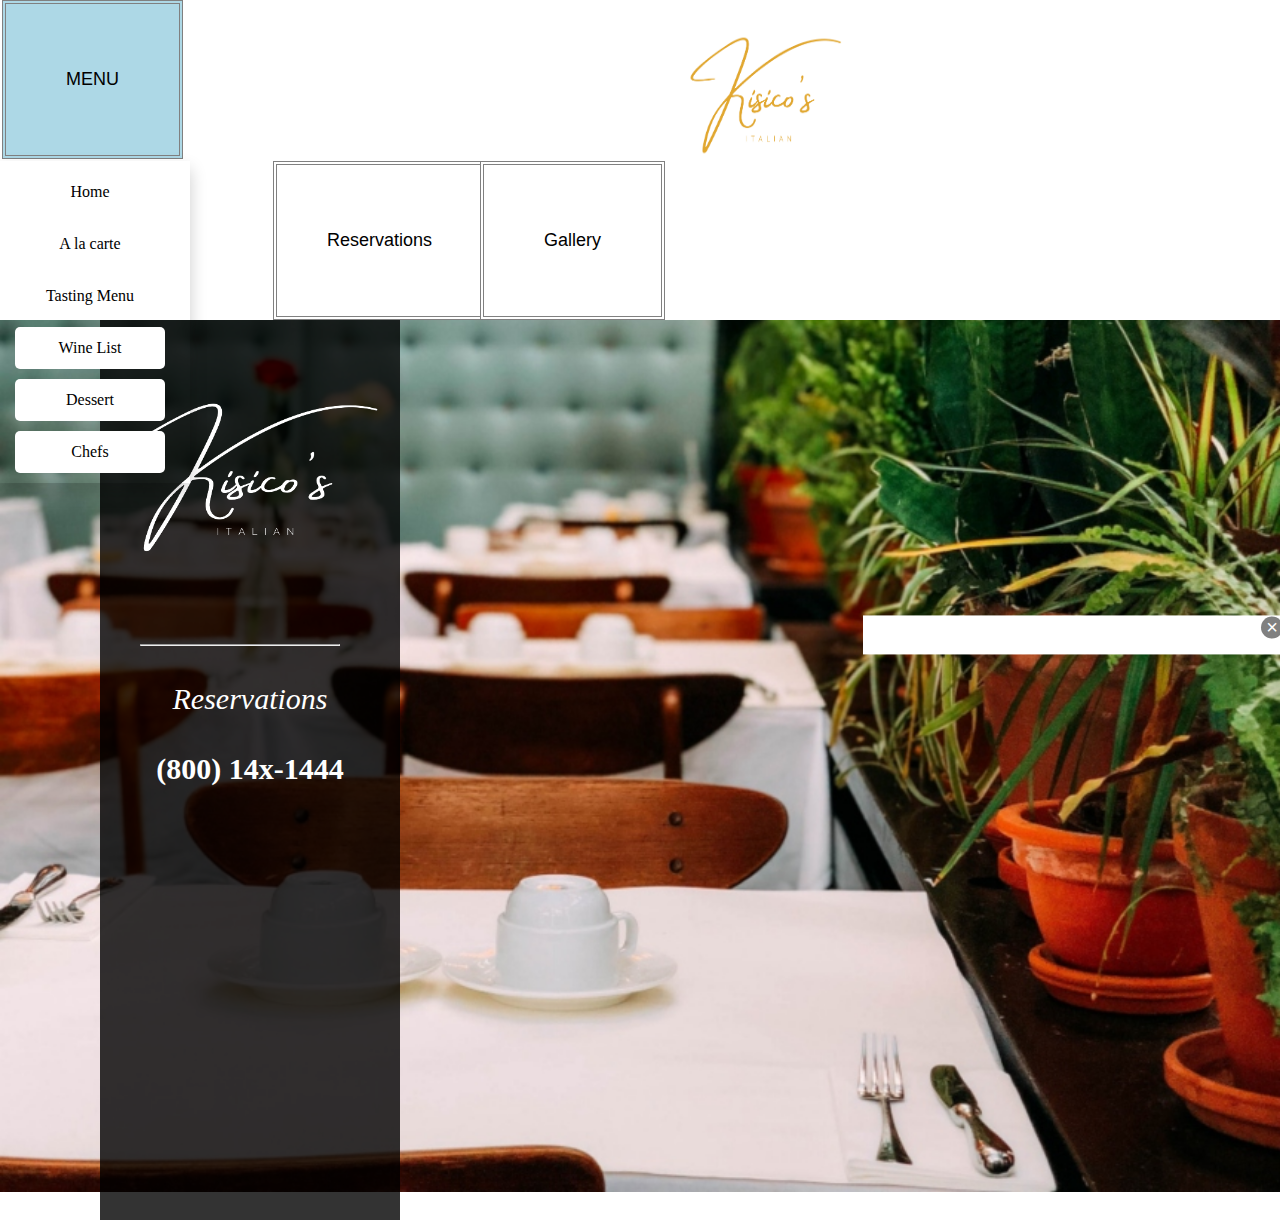
<file: index.html>
<!DOCTYPE html>
<html lang="en">
  <head>
    <meta charset="UTF-8">
    <meta name="viewport" content="width=device-width, initial-scale=1.0">
    <meta http-equiv="X-UA-Compatible" content="ie=edge">
    <title>Kisico's</title>
    <link rel="icon" href="https://beweeks71.github.io/Restaurant-Demo//kisico2.png">
    <link rel="stylesheet" href="https://cdnjs.cloudflare.com/ajax/libs/font-awesome/4.7.0/css/font-awesome.min.css">
    <link rel="stylesheet" href="style.css">
    <script src="https://ajax.googleapis.com/ajax/libs/jquery/3.6.0/jquery.min.js"></script>

    </head>
  <header>

  <div class="dropdown">
    <button class="menubtn">MENU</button>
    <div class="dropdown-content">
    <a href="https://beweeks71.github.io/Restaurant-Demo/index.html" target="_blank">Home</a>
    <a href="https://beweeks71.github.io/Restaurant-Demo/alacarte.pdf" target="_blank">A la carte</a>
    <a href="https://beweeks71.github.io/Restaurant-Demo/tasting.pdf" target="_blank">Tasting Menu</a>
    <a href="https://beweeks71.github.io/Restaurant-Demo/winelist.pdf" target="_blank">Wine List</a>
    <a href="https://beweeks71.github.io/Restaurant-Demo/dessert.pdf" target="_blank">Dessert</a>
    <a href="https://beweeks71.github.io/Restaurant-Demo/chefpage.html" target="_blank">Chefs</a>
    </div>
  </div>
  <div=class"reservations"></div>
<img class="kisico" src="https://beweeks71.github.io/Restaurant-Demo/kisico2.png">

    <div class="dropdown">
    <button class="resbtn" onclick="window.open('https://beweeks71.github.io/Restaurant-Demo/reservations.html');">Reservations</button>

  </div>
    <div class="dropdown">
    <button class="specbtn" onclick="window.open('https://beweeks71.github.io/Restaurant-Demo/specials.html');">Gallery</button>

  </div>
</div>
</header>
<body>

<div class="splash">
<div class="shadowbox">
<img class="shadowimage" src="https://beweeks71.github.io/Restaurant-Demo/kisicoshadow.png">
<hr>
<br>
<br>
<div class="boxtext2" style="font-style: italic">Reservations</div><br><br>
<div class="boxtext2" style="font-weight: bold">(800) 14x-1444

</div>
</div>

  <div class="popup">
          <button id="close">&times;</button>
          <h3 style="font-style: italic">Get Updates on Kisico's Specials and Events</h2>
          <p>
              Receive regular updates on menu changes, guest chefs, and special offers.
          </p>
    <form action="/action_page.php">
    <input type="email" id="email" name="email" placeholder="Enter your email address">
    <input type="submit">
  </form><br>
      <br>

      <h3 style="font-style: italic"> Stay Connected </h3>
      <a href="#" class="fa fa-instagram"></a>
      <a href="#" class="fa fa-twitter"></a>
      </div>


</body>

  <script src="index.js"></script>
  </html>
</file>
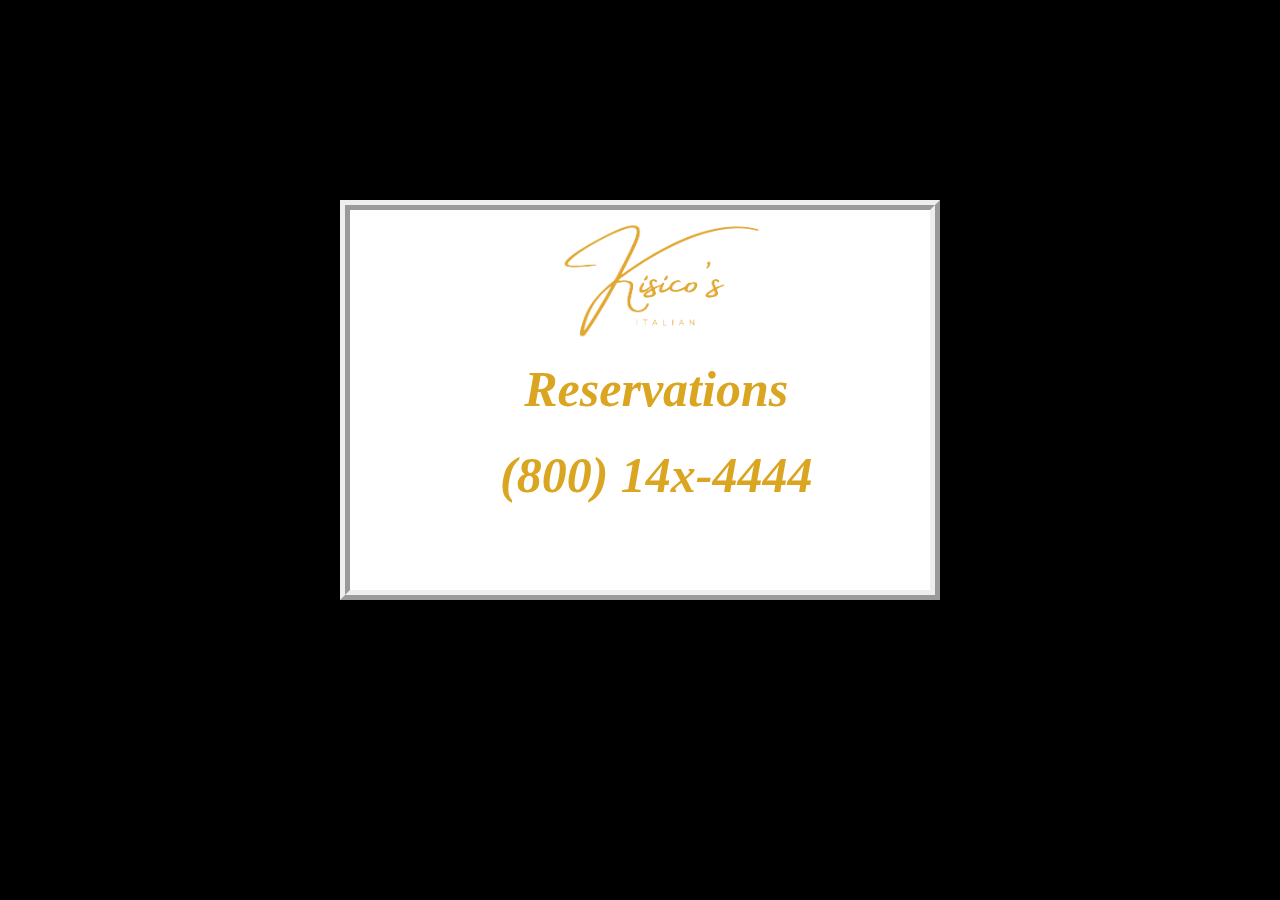
<file: reservations.html>
<!DOCTYPE html>
<html lang="en">
  <head>
    <meta charset="UTF-8">
    <meta name="viewport" content="width=device-width, initial-scale=1.0">
    <meta http-equiv="X-UA-Compatible" content="ie=edge">
    <title>Kisico's</title>
    <link rel="icon" href="https://beweeks71.github.io/Restaurant-Demo/kisico2.png">


    <link rel="stylesheet" href="style.css">
  </head>

  <header>

  </header>

  <body class="bodypage">

    <div class="reserve">
      <img class="cardimage" src="https://beweeks71.github.io/Restaurant-Demo/kisico2.png"></img>
      <div class="reservetext"><h1> Reservations</h1>
      <br>
      <h1>(800) 14x-4444</h1>
    </div>
  </div>
</div>


  </body>

  </html>
</file>
<file: style.css>
.splash {
  position: relative;
  width: 100vw;
  height: 100vh;
  background-image: url(https://beweeks71.github.io/Restaurant-Demo/image3.jpg);
  background-size: cover;
  background-position: center center;
  background-attachment: fixed;
  background-repeat: no-repeat;

}

.kisico {
  height: 155px;
  width: 155px;
  padding-bottom: 0px;
  margin-bottom: -72px;
  padding-top: 30px;
  margin-left: 500px;
  display: inline-block
  position: relative;
}

.shadowimage {
  margin-top: 20px;
 height: 300px;

}
.menubtn {
  background-color: white;
  color: black;
  padding-top: 65px;
  padding-left: 60px;
  padding-right: 60px;
  padding-bottom: 65px;
  font-size: 18px;
  border-width: 4px;
  border-style: double;
  border-color: grey;
  cursor: pointer;
  transition: background-color 1.5s;
  margin-bottom: 2px;
  margin-left: 2px;

}

.resbtn {
  background-color: white;
  color: black;
  padding-top: 65px;
  padding-left: 50px;
  padding-right: 50px;
  padding-bottom: 65px;
  font-size: 18px;
  margin-left: 273px;
  border-width: 4px;
  border-style: double;
  border-color: grey;
  cursor: pointer;
  position: relative;
  display: inline-block;
  transition: background-color 1.5s;
}



.specbtn {
  background-color: white;
  color: black;
  padding-top: 65px;
  padding-left: 60px;
  padding-right: 60px;
  padding-bottom: 65px;
  font-size: 18px;
  border-width: 4px;
  border-color: grey;
  border-style: double;
  cursor: pointer;
  position: relative;
  display: inline-block;
  margin-left: -10px;
  transition: background-color 1.5s;

}


.dropdown {
  position: relative;
  display: inline-block;
}

.dropdown-content {
  display: none;
  position: absolute;
  background-color: transparent;
  min-width: 190px;
  padding-right: 10px;
  box-shadow: 0px 8px 16px 0px rgba(0,0,0,0.2);
  z-index: 1;
}

.dropdown-content a {
  background-color: white;
  color: black;
  padding: 12px 16px;
  text-decoration: none;
  display: block;
  border-radius: 5px;
}

.dropdown-content a:hover {background-color: lightblue;}

.dropdown:hover .dropdown-content {display: block;}

.dropdown:hover .menubtn {background-color: lightblue;}

.dropdown:hover .resbtn {background-color: lightblue;}

.dropdown:hover .specbtn {background-color: lightblue;}


.reservations {
  float: right;
  position: relative;
  display: inline-block;

}


.shadowbox {
  background-color: rgba(0,0,0,0.8);
  position: absolute;
  width: 300px;
  height: 100vh;
  margin-left: 100px;


}

.boxtext1 {
padding-top: 100px;
position: relative;
text-align: center;
color: white;
font-size: 25px;
}

.boxtext2 {
  position: relative;
  text-align: center;
  color: white;
  font-size: 30px;

}

hr {
  width: 200px;
  margin-left: 40px;
}

.res {
  font-style: italic;
  font-size: 25px;
}

*,
*:before,
*:after{
    padding: 0;
    margin: 0;
    box-sizing: border-box;
}

.popup{
    background-color: #ffffff;
    width: 450px;
    padding: 10px 30px;
    padding-bottom: 60px;
    position: absolute;
    transform: translate(-50%,-50%);
    left: 85%;
    top: 35%;
    border: 10px;
    font-family: Garamond,sans-serif;
    display: none;
    text-align: center;

}



.popup button{
    display: block;
    margin:  0 0 20px auto;
    background-color: transparent;
    font-size: 20px;
    color: #ffffff;
    background: grey;
    border-radius: 100%;
    width: 22px;
    height: 22px;
    border: none;
    outline: none;
    cursor: pointer;
}

.popup p{
    font-size: 14px;
    text-align: center;
    margin: 20px 0;
    line-height: 25px;
}
a{
    display: block;
    width: 150px;
    position: relative;
    margin: 10px auto;
    text-align: center;
    background-color: #0f72e5;
    color: #ffffff;
    text-decoration: none;
    padding: 5px 0;
}
input[type=email] {
    padding: 14px 10px 9px 10px;
    border:2px solid #ccc;
    -webkit-border-radius: 5px;
    border-radius: 0;
    display: inline-block;
}

input[type=email]:focus {
    border-color:#333;
}
input[type=submit] {
    padding:10px 20px;
    margin-left: -5px;
    background:blue;
    border:0 none;
    cursor:pointer;
    -webkit-border-radius: 5px;
    border-radius: 0px;
    color: white;
    font-family: Helvetica, sans-serif;
    font-size: 20px
    }

  .bodypage {

background-color: black;
  }

.reserve {
  height: 400px;
  width: 600px;
  background-color: white;
  margin-top: 200px;
  margin-right: auto;
  margin-left: auto;
  display: flex;
  border-style:ridge;
  border-width: 10px;

}

.reservetext {
  font-size: 25px;
  font-style: italic;
  font-family: Garamond, serif;
  color: goldenrod;
  background-color: white;
  position: absolute;
  margin-top: 150px;
  margin-left: 150px;
  text-align: center;



}

.cardimage {
  height: 130px;
  width: 200px;
  padding-top: 10px;
  display: inline-block;
  margin-left: 210px;


}

.fa-instagram {
  height: 40px;
  width: 100px;
  padding: 12px;
  border-radius: 5px;
  background-color: lightblue;
}

.fa-twitter {
  height: 40px;
  width: 100px;
  padding: 12px;
  border-radius: 5px;
  background-color: lightblue;
}
</file>
